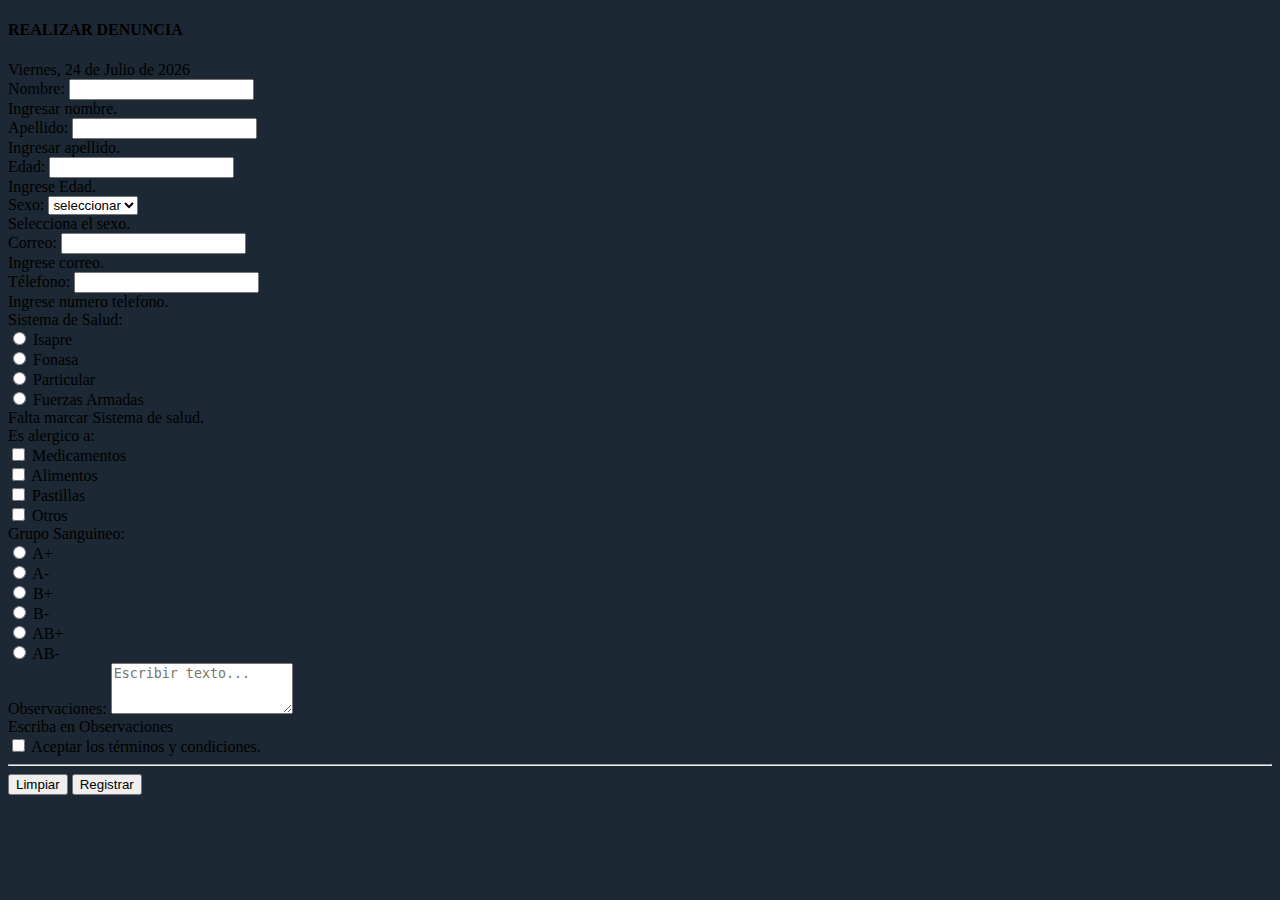
<file: formulario.html>
<!DOCTYPE html>
<html lang="es">
<head>
    <meta charset="UTF-8">
    <link href="img/ico.jpg" rel="icon" type="image/jpg" />
    <meta name="viewport" content="width=device-width, initial-scale=1.0">
    <link href="https://cdn.jsdelivr.net/npm/bootstrap@5.1.1/dist/css/bootstrap.min.css" rel="stylesheet" integrity="sha384-F3w7mX95PdgyTmZZMECAngseQB83DfGTowi0iMjiWaeVhAn4FJkqJByhZMI3AhiU" crossorigin="anonymous">
    <title>REALIZAR DENUNCIA</title>
    <style>
        body{
            background-color: #1C2833;
        }
    </style>
</head>
<body>
    <div class="container py-5">  
        <div class="row justify-content-center">  
            <div class="col-md-8">  
                <div class="card border-primary">  
                    <div class="card-header bg-black text-white text-center">  
                        <h4 class="card-title text-uppercase">REALIZAR DENUNCIA</h4>  
                    </div>  
                    <div class="card-body">  
                        <form action="registrar2.php" method="post" class="needs-validation"  novalidate onsubmit="return validarform()">  
                            <div class="mb-2">
                                <script>
                                    var meses = new Array ("Enero","Febrero","Marzo","Abril","Mayo","Junio","Julio","Agosto","Septiembre","Octubre","Noviembre","Diciembre");
                                    var diasSemana = new Array("Domingo","Lunes","Martes","Miércoles","Jueves","Viernes","Sábado");
                                    var f=new Date();                                    
                                    document.write(diasSemana[f.getDay()] + ", " + f.getDate() + " de " + meses[f.getMonth()] + " de " + f.getFullYear());
                                    </script>
                            </div>





                            
                            <div class="row">  
                                <div class="col-sm-6 col-md-12 col-xs-12">  
                                    <div class="form-group mb-2">  
                                        <div class="input-group">
                                            <span class="input-group-text">Nombre:</span>
                                            <input type="text" aria-label="First name" id="nombre" name="nombre" class="form-control" required>
                                            <div class="invalid-feedback">  
                                                Ingresar nombre.  
                                            </div>                                            
                                        </div>
                                        <!-- <label for="firstname">Nombre</label>  
                                        <input type="text" id="firstname" placeholder="Nombre" class="form-control" aria-describedby="inputGroupPrepend" required />  
                                          --> 
                                    </div>  
                                </div>  
                                <div class="col-sm-6 col-md-12 col-xs-12">  
                                    <div class="form-group mb-2">  
                                        <div class="input-group">
                                            <span class="input-group-text">Apellido:</span>
                                            <input type="text" aria-label="First name" id="apellido" name="apellido" class="form-control" required>
                                            <div class="invalid-feedback">  
                                                Ingresar apellido.  
                                            </div>                                            
                                        </div>
                                        <!-- <label for="lastname">Apellido</label>  
                                        <input type="text" id="lastname" placeholder=Apellido" class="form-control" aria-describedby="inputGroupPrepend" required />  
                                         -->  
                                    </div>  
                                </div>
                            </div>  
                            <div class="row">  
                                <div class="col-sm-6 col-md-6 col-xs-12">  
                                    <div class="form-group">  
                                        <div class="input-group mb-2">
                                            <span class="input-group-text" id="basic-addon3">Edad:</span>
                                            <input type="number" class="form-control" id="edad" name="edad" maxlength="2" aria-describedby="basic-addon3" required>
                                            <div class="invalid-feedback">  
                                                Ingrese Edad.  
                                            </div>
                                        </div>    
                                    </div>  
                                </div>                                
                                <div class="col-sm-4 col-md-6 col-xs-12">  
                                    <div class="form-group">  
                                        <div class="input-group mb-2">
                                            <label class="input-group-text" for="inputGroupSelect01">Sexo:</label>
                                            <select class="form-select" id="" name="sexo" required>
                                              <option selected disabled value="">seleccionar</option>
                                              <option value="Hombre">Hombre</option>
                                              <option value="Mujer">Mujer</option>                                              
                                            </select>
                                            <div class="invalid-feedback">
                                                Selecciona el sexo.
                                              </div>
                                        </div>
                                    </div>  
                                </div>  
                                <div class="col-sm-4 col-md-12 col-xs-12">  
                                    <div class="form-group"> 
                                        <div class="input-group mb-2">
                                            <span class="input-group-text" id="basic-addon3">Correo:</span>
                                            <input type="email" class="form-control" id="basic-url" name="correo" aria-describedby="basic-addon3" required>
                                            <div class="invalid-feedback">  
                                                Ingrese correo.  
                                            </div>
                                          </div> 
                                        <!-- <label for="email">Correo</label>  
                                        <input type="email" class="form-control" id="email" placeholder="Correo" aria-describedby="inputGroupPrepend" required>  
                                         -->  
                                    </div>  
                                </div>  
                                <div class="col-sm-4 col-md-12 col-xs-12">  
                                    <div class="form-group">  
                                        <div class="input-group mb-3">
                                            <span class="input-group-text" id="basic-addon3">Télefono:</span>
                                            <input type="number" pattern="^\d{9}$" class="form-control" id="basic-url" name="telefono" aria-describedby="basic-addon3" required>
                                            <div class="invalid-feedback">  
                                                Ingrese numero telefono.  
                                            </div>
                                          </div>
                                        <!-- <label for="phonenumber">Teléfono</label>  
                                        <input type="tel"  class="form-control" id="phonenumber" placeholder="Número telefono" aria-describedby="inputGroupPrepend" required>  
                                          --> 
                                    </div>  
                                </div>  
                            </div>  
                            <div class="row mb-3">  
                                <div class="col-sm-12 col-md-12 col-xs-12">  
                                	
                                    <div class="form-group">  
                                        <label>Sistema de Salud:</label>                                          
                                    </div>  
                                    <div class="border border-dark p-2">
                                        <div class="form-check-inline">  
                                            <div class="custom-control custom-radio custom-control-inline">  
                                                <input type="radio" class="custom-control-input form-check-input" id="" aria-describedby="inputGroupPrepend" name="ssalud" value="Isapre" required>  
                                                <label class="custom-control-label form-check-label" for="html">Isapre</label>  
                                                  
                                            </div>                                          
                                        </div>  
                                        <div class="form-check-inline">  
                                            <div class="custom-control custom-radio ">  
                                                <input type="radio" class="form-check-input" id="" aria-describedby="inputGroupPrepend" name="ssalud" value="Fonasa" required>  
                                                <label class="form-check-label" for="javascript">Fonasa</label>  
                                                  
                                            </div>  
                                        </div>  
                                        <div class="form-check-inline">  
                                            <div class="custom-control custom-radio ">  
                                                <input type="radio" class="form-check-input" id="" aria-describedby="inputGroupPrepend" name="ssalud" value="Particular"required>  
                                                <label class="form-check-label" for="csharp">Particular</label>  
                                                  
                                            </div>  
                                        </div>  
                                        <div class="form-check-inline">  
                                            <div class="custom-control custom-radio">  
                                                <input type="radio" class="form-check-input" id="" aria-describedby="inputGroupPrepend" name="ssalud" value="Fuerzas Armadas" required>  
                                                <label class="form-check-label" for="aspdotnet">Fuerzas Armadas</label>  
                                                  
                                            </div>  
                                        </div> 
                                        <div class="invalid-feedback  ">
                                        Falta marcar Sistema de salud.
                                    	</div>                                       
                                    </div>                                                               
                                </div>  
                            </div>
                            <div class="row mb-3">  
                                <div class="col-sm-12 col-md-12 col-xs-12">  
                                    <div class="form-group">  
                                        <label>Es alergico a:</label>                                          
                                    </div>  
                                    <div class="border border-dark p-2">
                                        <div class="form-check-inline">  
                                            <div class="custom-control custom-radio ">  
                                                <input type="checkbox" class="custom-control-input" id="" aria-describedby="inputGroupPrepend" name="alergico" value="Medicamentos" >  
                                                <label class="custom-control-label" for="html">Medicamentos</label>  
                                                  
                                            </div>                                          
                                        </div>  
                                        <div class="form-check-inline">  
                                            <div class="custom-control custom-radio ">  
                                                <input type="checkbox" class="form-check-input" id="" aria-describedby="inputGroupPrepend" name="alergico" value="Alimentos" >  
                                                <label class="form-check-label" for="javascript">Alimentos</label>  
                                                  
                                            </div>  
                                        </div>  
                                        <div class="form-check-inline">  
                                            <div class="custom-control custom-radio ">  
                                                <input type="checkbox" class="form-check-input" id="" aria-describedby="inputGroupPrepend" name="alergico" value="Pastillas" >  
                                                <label class="form-check-label" for="csharp">Pastillas</label>  
                                                  
                                            </div>  
                                        </div>  
                                        <div class="form-check-inline">  
                                            <div class="custom-control custom-radio">  
                                                <input type="checkbox" class="form-check-input" id="" aria-describedby="inputGroupPrepend" name="alergico" value="Otros" >  
                                                <label class="form-check-label" for="aspdotnet">Otros</label>  
                                                  
                                            </div>  
                                        </div>               
                                    </div>            
                                </div>  
                            </div><div class="row mb-2">  
                                <div class="col-sm-12 col-md-12 col-xs-12">  
                                    <div class="form-group">  
                                        <label>Grupo Sanguineo:</label>                                          
                                    </div>  
                                    <div class="border border-dark p-2">
                                        <!-- Material inline 1 -->
                                    <div class="form-check form-check-inline">
                                        <input type="radio" class="form-check-input" id="materialInline1" name="gruposan" value="A+" required>
                                        <label class="form-check-label" for="materialInline1">A+</label>
                                    </div>  
                                    <!-- Material inline 2 -->
                                    <div class="form-check form-check-inline">
                                        <input type="radio" class="form-check-input" id="materialInline2" name="gruposan" value="A-" required>
                                        <label class="form-check-label" for="materialInline2">A-</label>
                                    </div>
                                    
                                    <!-- Material inline 3 -->
                                    <div class="form-check form-check-inline">
                                        <input type="radio" class="form-check-input" id="materialInline3" name="gruposan" value="B+" required>
                                        <label class="form-check-label" for="materialInline3">B+</label>
                                    </div>
                                    <!-- Material inline 1 -->
                                    <div class="form-check form-check-inline">
                                        <input type="radio" class="form-check-input" id="materialInline1" name="gruposan" value="B-" required>
                                        <label class="form-check-label" for="materialInline1">B-</label>
                                    </div>
                                    
                                    <!-- Material inline 2 -->
                                    <div class="form-check form-check-inline">
                                        <input type="radio" class="form-check-input" id="materialInline2" name="gruposan" value="AB+" required>
                                        <label class="form-check-label" for="materialInline2">AB+</label>
                                    </div>
                                    
                                    <!-- Material inline 3 -->
                                    <div class="form-check form-check-inline">
                                        <input type="radio" class="form-check-input" id="materialInline3" name="gruposan" value="AB-" required>
                                        <label class="form-check-label" for="materialInline3">AB-</label>
                                    </div>                   
                                    </div>               
                                </div>  
                            </div>    
                              
                            <div class="row">  
                                <div class="col-sm-12 col-md-12 col-xs-12">  
                                    <div class="form-group">  
                                        <label for="address">Observaciones:</label>  
                                        <textarea class="form-control" rows="3" id="address" name="campotexto" placeholder="Escribir texto..." aria-describedby="inputGroupPrepend" required></textarea>  
                                        <div class="invalid-feedback">Escriba en Observaciones</div>  
                                    </div>  
                                </div>  
                            </div>  
                            <div class="row">  
                                <div class="col-sm-12 col-md-12 col-xs-12">  
                                    <div class="form-group">  
                                        <div class="form-check">  
                                            <input class="form-check-input" type="checkbox" value="" id="invalidCheck" required>  
                                            <label class="form-check-label" for="invalidCheck">  
                                                Aceptar los términos y condiciones.  
                                            </label>                                                
                                        </div>  
                                    </div>  
                                </div>  
                            </div>  
                            <hr>
                            <div class="row">  
                                <div class="col-sm-12 col-md-12 col-xs-12 text-center">  
                                    <div class="float-right">  
                                        <button class="btn btn-danger rounded-0" type="reset">Limpiar</button>  
                                        <button class="btn btn-primary rounded-0" type="submit">Registrar</button>  
                                    </div>                            
                                </div>  
                            </div>  
                        </form>  
                    </div>  
                </div>  
            </div>  
        </div>  
    </div>  

    
    <script src="https://cdn.jsdelivr.net/npm/bootstrap@5.1.1/dist/js/bootstrap.bundle.min.js" integrity="sha384-/bQdsTh/da6pkI1MST/rWKFNjaCP5gBSY4sEBT38Q/9RBh9AH40zEOg7Hlq2THRZ" crossorigin="anonymous"></script>
    <script src="javascript/scriptb.js"></script>
    <script src="javascript/validate.js"></script>
</body>
</html>
</file>
